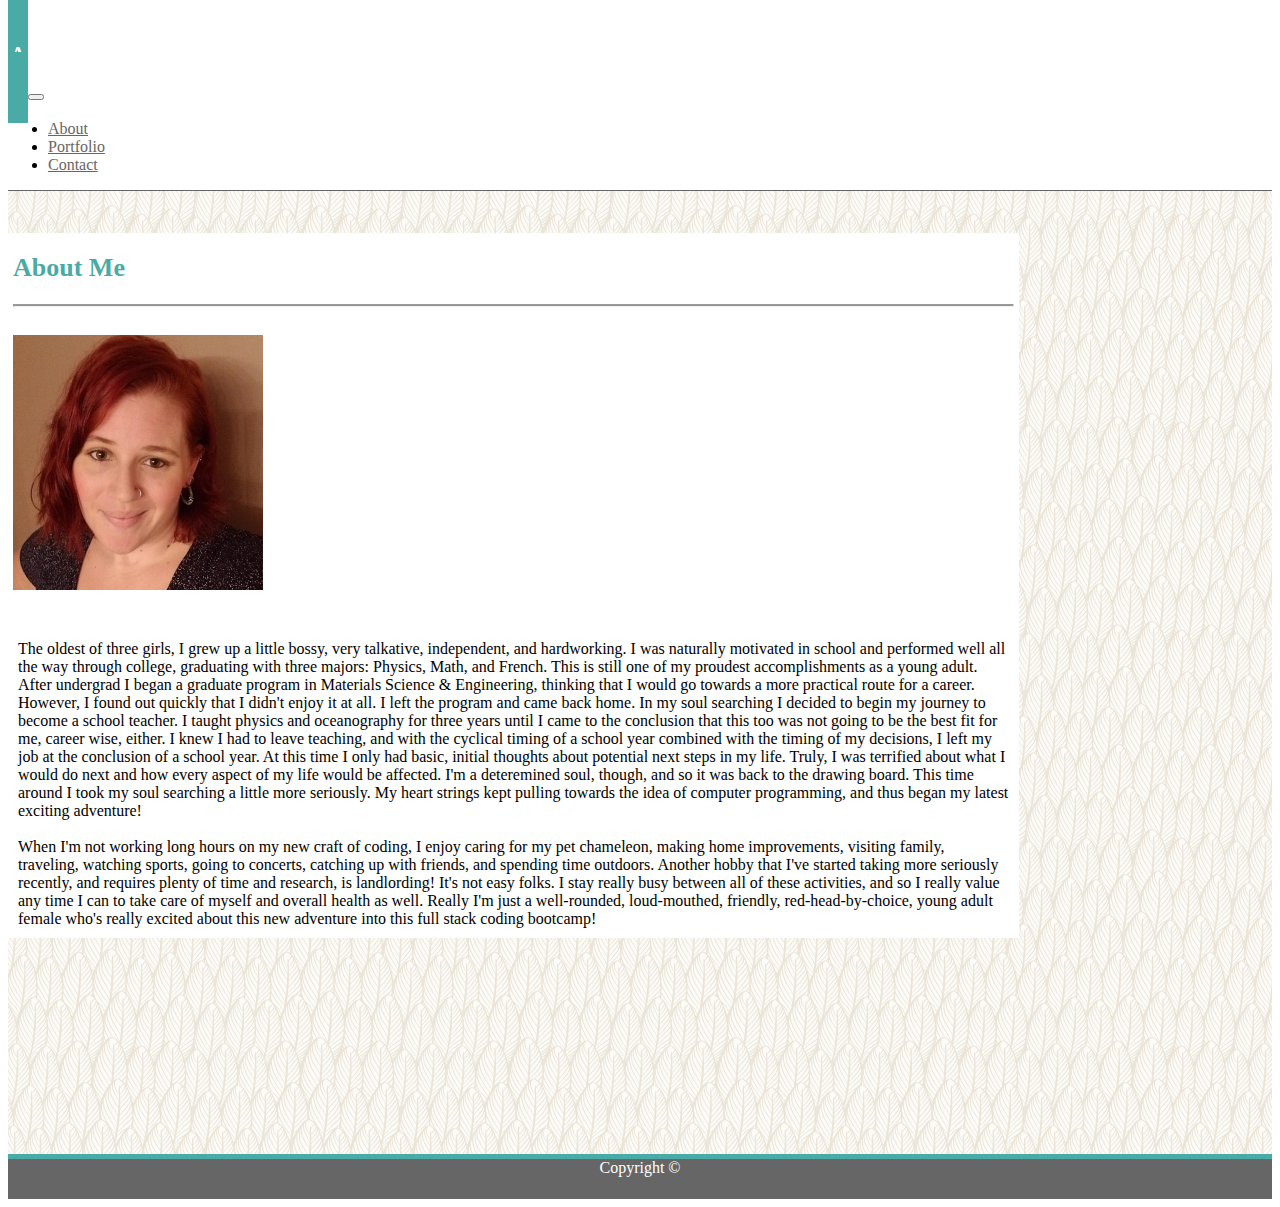
<file: index.html>
<!DOCTYPE html>
<html>
<head>
    <meta charset="utf-8" />

    <title>About Me</title>
    <meta name="viewport" content="width=device-width, initial-scale=1">
    
    <link rel="stylesheet" href="https://stackpath.bootstrapcdn.com/bootstrap/4.1.3/css/bootstrap.min.css" integrity="sha384-MCw98/SFnGE8fJT3GXwEOngsV7Zt27NXFoaoApmYm81iuXoPkFOJwJ8ERdknLPMO" crossorigin="anonymous">
    <link rel="stylesheet" type="text/css" media="screen" href="style.css" />
</head>
<body id="bootstrap-overrides">
    <!-- Navbar Begins -->
    <nav class="navbar navbar-expand-sm navbar-light navBorderBottom">
        <div id="allieNav" class="container">
            <!-- Custom Class myBrand-->
            <a class="navbar-brand allie" href="index.html">
                <h1>Allie Firebaugh</h1>
            </a>
            <button class="navbar-toggler mt-3" data-toggle="collapse" data-target="#navbarNav">
                <span class="navbar-toggler-icon"></span>
            </button>
            <div class="collapse navbar-collapse" id="navbarNav">
                <ul class="navbar-nav ml-auto">
                    <li class="nav-item">
                        <a class="nav-link active" href="index.html">About</a>
                    </li>
                    <li class="nav-item">
                        <a class="nav-link" href="portfolio.html">Portfolio</a>
                    </li>
                    <li class="nav-item">
                        <a class="nav-link" href="contact.html">Contact</a>
                    </li>
                </ul>
            </div>
        </div>
    </nav>
    <!-- Navbar Ends -->

      <!-- Main Content -->
        <div class="container" id="main-content">
            <div class="row">
                <div class="col-md-1" id="MC-left-margin"></div>
                <div class="col-md-8" id="white-box">
                    <h2>About Me</h2>
                    <hr>
                    <img id="alliePic" class="img-responsive img-fluid float-left" src="images/starting_bootcamp.jpg" alt="Pic of Me" width="250px" height="255px">
                    <p class="text-justify" id="pull-right">
                    The oldest of three girls, I grew up a little bossy, very talkative, independent, and hardworking. I was naturally motivated in school and performed well all the way through college, graduating with three majors: Physics, Math, and French. This is still one of my proudest accomplishments as a young adult. After undergrad I began a graduate program in Materials Science & Engineering, thinking that I would go towards a more practical route for a career. However, I found out quickly that I didn't enjoy it at all. I left the program and came back home. In my soul searching I decided to begin my journey to become a school teacher. I taught physics and oceanography for three years until I came to the conclusion that this too was not going to be the best fit for me, career wise, either. I knew I had to leave teaching, and with the cyclical timing of a school year combined with the timing of my decisions, I left my job at the conclusion of a school year. At this time I only had basic, initial thoughts about potential next steps in my life. Truly, I was terrified about what I would do next and how every aspect of my life would be affected. I'm a deteremined soul, though, and so it was back to the drawing board. This time around I took my soul searching a little more seriously. My heart strings kept pulling towards the idea of computer programming, and thus began my latest exciting adventure!
                    <br><br>
                    When I'm not working long hours on my new craft of coding, I enjoy caring for my pet chameleon, making home improvements, visiting family, traveling, watching sports, going to concerts, catching up with friends, and spending time outdoors. Another hobby that I've started taking more seriously recently, and requires plenty of time and research, is landlording! It's not easy folks. I stay really busy between all of these activities, and so I really value any time I can to take care of myself and overall health as well. Really I'm just a well-rounded, loud-mouthed, friendly, red-head-by-choice, young adult female who's really excited about this new adventure into this full stack coding bootcamp!
                    </p>
                </div>
                <div class="col-md-3"></div>
            </div>
        
            <!-- Empty Space at bottom that contains just background image 
            Right now it's not working though.... -->
            <div class="container">
                <div class="row" id="bottom-space"></div>
                    <div class="col-md-12"></div>
            </div>
        </div>
        <!-- End Main Content -->
        
        <!-- Begin Footer -->
        <footer class="footer">
            <div id="footer-container" class="container">
                <div class="row">
                    <div class="col-md-12 teal-foot"></div>
                </div>
                <div class="row">
                    <div class="col-md-12 grey-foot">Copyright &copy;</div>
                </div>
            </div>
        </footer>
      
</body>
</html>
</file>
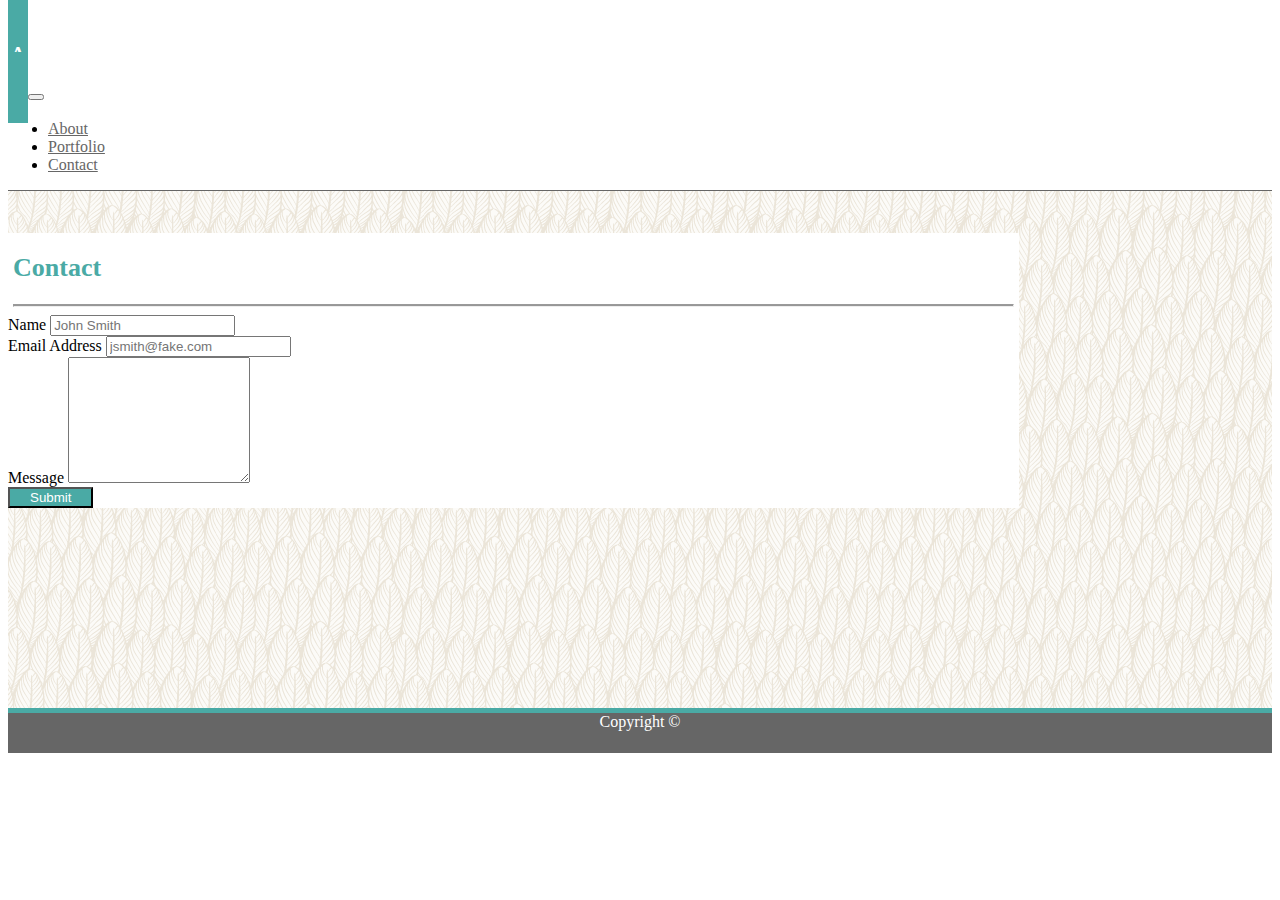
<file: contact.html>
<!DOCTYPE html>
<html>
<head>
    <meta charset="utf-8" />

    <title>Contact</title>
    <meta name="viewport" content="width=device-width, initial-scale=1">
    
    <link rel="stylesheet" href="https://stackpath.bootstrapcdn.com/bootstrap/4.1.3/css/bootstrap.min.css" integrity="sha384-MCw98/SFnGE8fJT3GXwEOngsV7Zt27NXFoaoApmYm81iuXoPkFOJwJ8ERdknLPMO" crossorigin="anonymous">
    <link rel="stylesheet" type="text/css" media="screen" href="style.css" />
</head>
<body id="bootstrap-overrides">
    <!-- Navbar Begins -->
    <nav class="navbar navbar-expand-sm navbar-light navBorderBottom">
        <div id="allieNav" class="container">
            <!-- Custom Class myBrand-->
            <a class="navbar-brand allie" href="index.html">
                <h1>Allie Firebaugh</h1>
            </a>
            <button class="navbar-toggler mt-3" data-toggle="collapse" data-target="#navbarNav">
                <span class="navbar-toggler-icon"></span>
            </button>
            <div class="collapse navbar-collapse" id="navbarNav">
                <ul class="navbar-nav ml-auto">
                    <li class="nav-item">
                        <a class="nav-link" href="index.html">About</a>
                    </li>
                    <li class="nav-item">
                        <a class="nav-link" href="portfolio.html">Portfolio</a>
                    </li>
                    <li class="nav-item">
                        <a class="nav-link active" href="contact.html">Contact</a>
                    </li>
                </ul>
            </div>
        </div>
    </nav>
    <!-- Navbar Ends -->

      <!-- Main Content -->
        <div class="container" id="main-content">
            <div class="row">
                <div class="col-md-1" id="MC-left-margin"></div>
                <div class="col-md-8" id="white-box">
                    <h2>Contact</h2>
                    <hr>
                    <!-- Begin Form -->
                    <form>
                        <div class="form-group">
                            <label for="name">Name</label>
                            <input class="form-control" type="text" placeholder="John Smith">
                        </div>
                        <div class="form-group">
                            <label for="email">Email Address</label>
                            <input type="email" class="form-control" placeholder="jsmith@fake.com">
                        </div>
                        <div class="form-group">
                            <label for="message">Message</label>
                            <textarea class="form-control" id="message" rows="8"></textarea>
                        </div>
                        <button type="submit" class="btn">Submit</button>
                    </form>
                    <!-- End Form -->
                </div>
                <div class="col-md-3"></div>
            </div>

            <!-- Empty Space at bottom that contains just background image -->
            <div class="container">
                <div class="row" id="bottom-space"></div>
                    <div class="col-md-12"></div>
            </div>
        </div>
        <!-- End Main Content -->
    

      <footer class="footer">
        <div id="footer-container" class="container">
            <div class="row">
                <div class="col-md-12 teal-foot"></div>
            </div>
            <div class="row">
                <div class="col-md-12 grey-foot">Copyright &copy;</div>
            </div>
        </div>
      </footer>
      
</body>
</html>
</file>
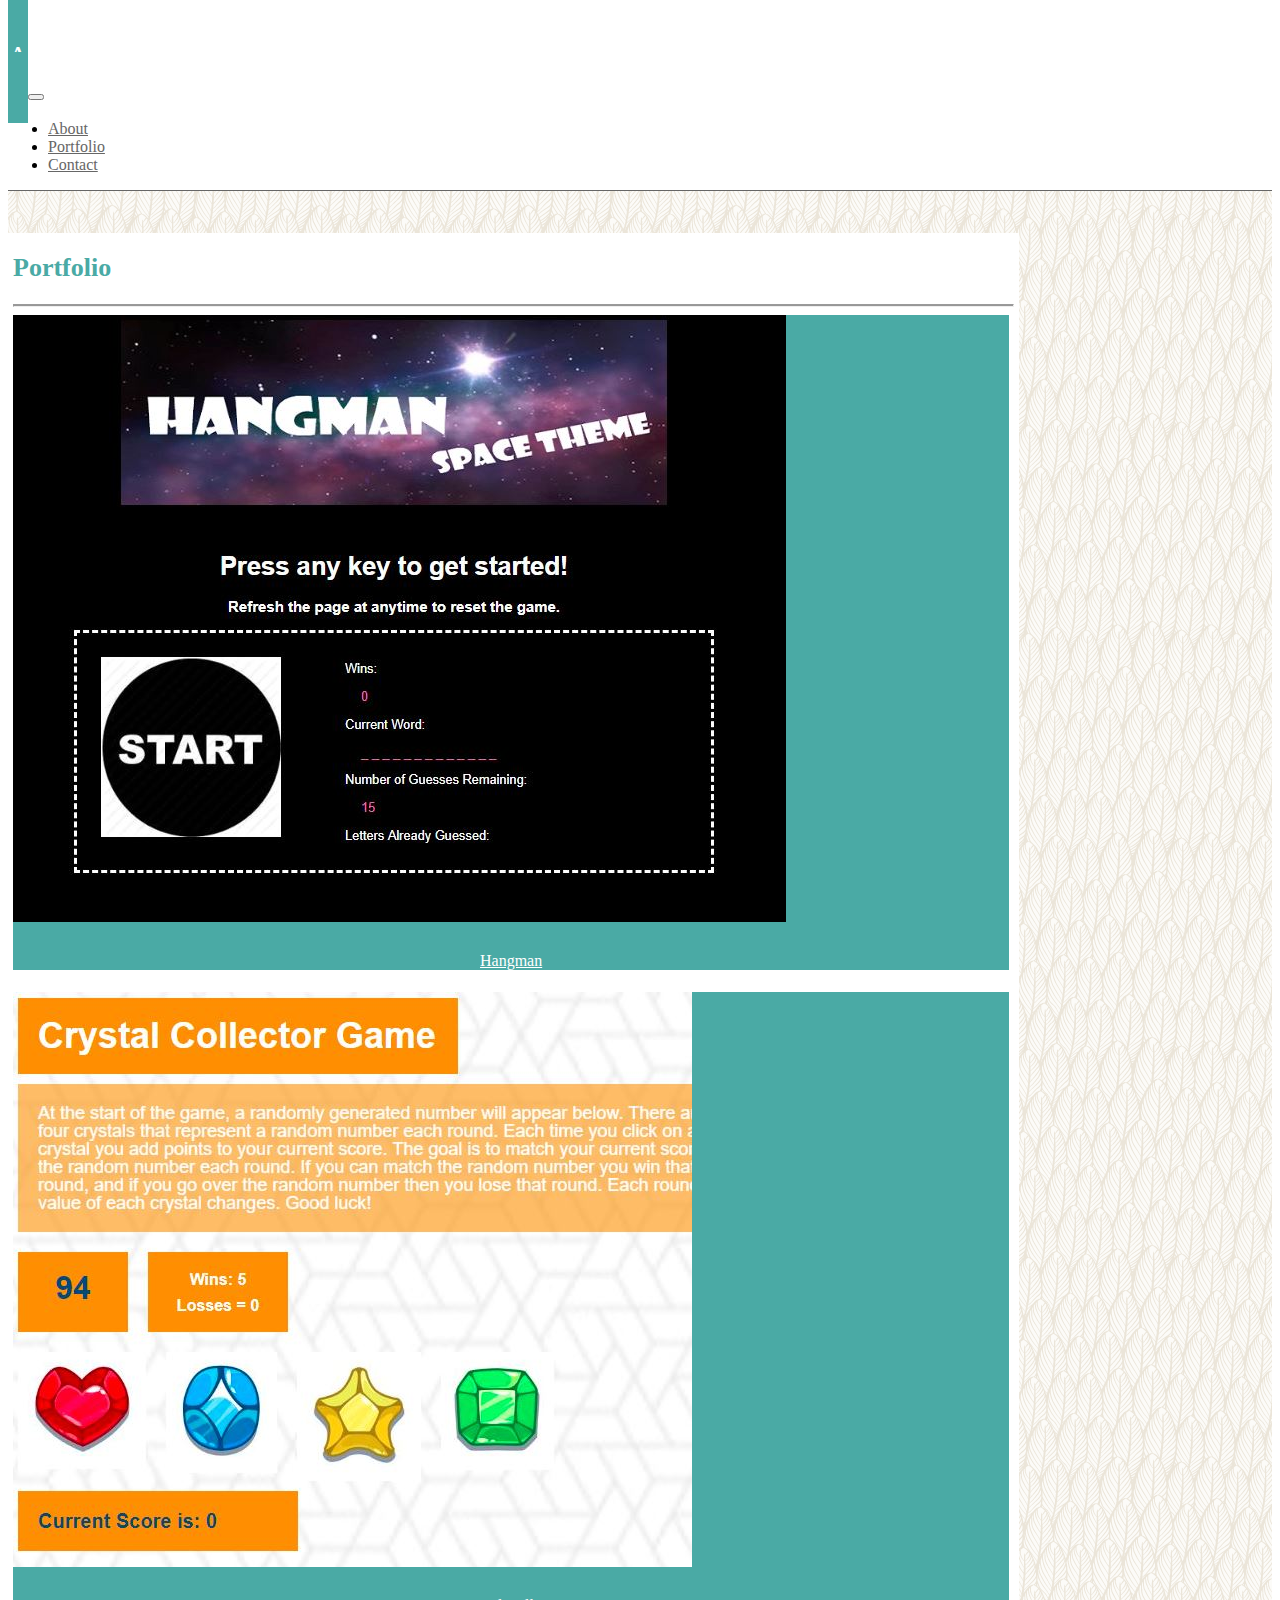
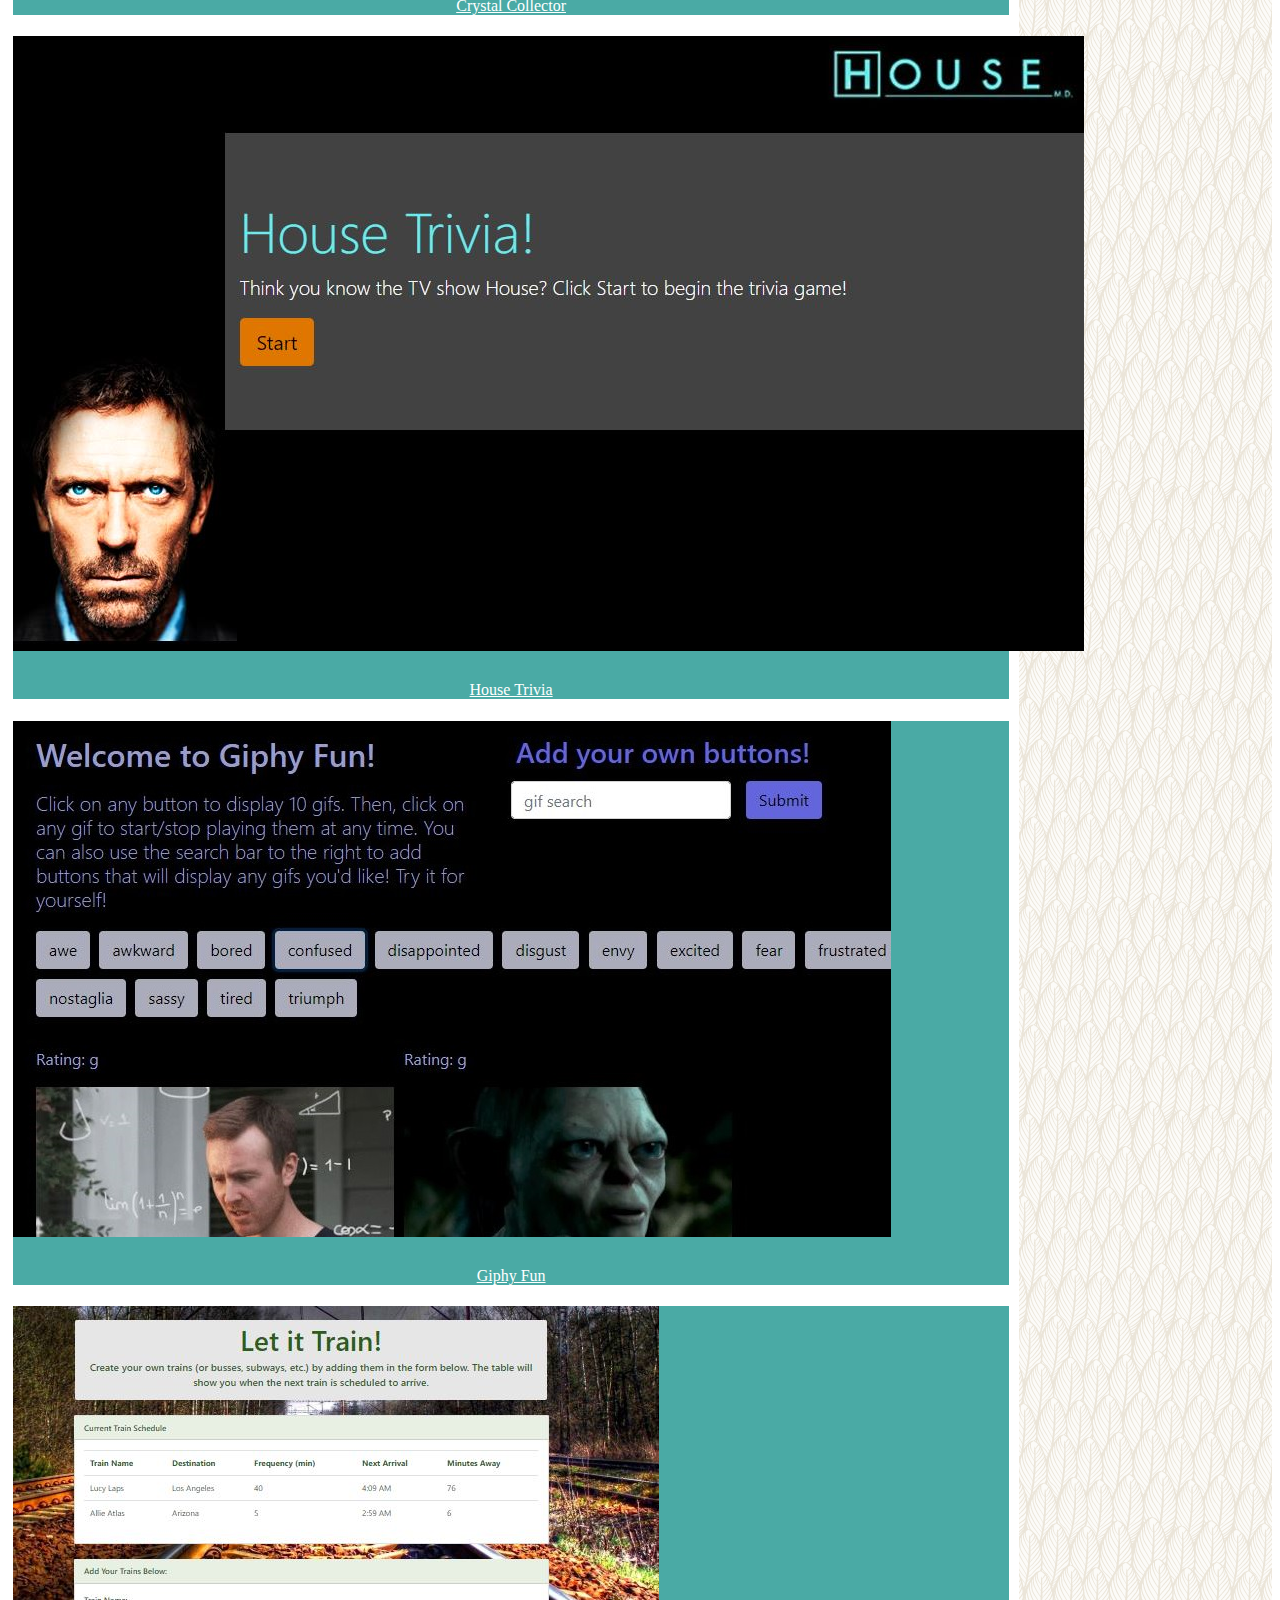
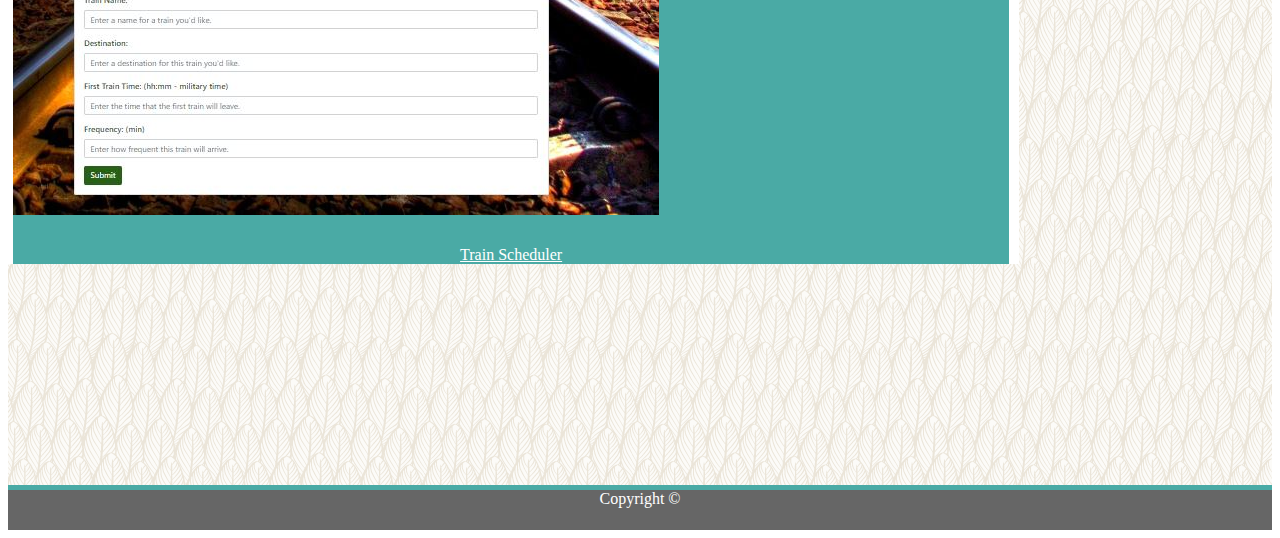
<file: portfolio.html>
<!DOCTYPE html>
<html>
<head>
    <meta charset="utf-8" />

    <title>Portfolio</title>
    <meta name="viewport" content="width=device-width, initial-scale=1">
    
    <link rel="stylesheet" href="https://stackpath.bootstrapcdn.com/bootstrap/4.1.3/css/bootstrap.min.css" integrity="sha384-MCw98/SFnGE8fJT3GXwEOngsV7Zt27NXFoaoApmYm81iuXoPkFOJwJ8ERdknLPMO" crossorigin="anonymous">
    <link rel="stylesheet" type="text/css" media="screen" href="style.css" />
</head>
<body id="bootstrap-overrides">
    <!-- Navbar Begins -->
    <nav class="navbar navbar-expand-sm navbar-light navBorderBottom">
        <div id="allieNav" class="container">
            <!-- Custom Class myBrand-->
            <a class="navbar-brand allie" href="index.html">
                <h1>Allie Firebaugh</h1>
            </a>
            <button class="navbar-toggler mt-3" data-toggle="collapse" data-target="#navbarNav">
                <span class="navbar-toggler-icon"></span>
            </button>
            <div class="collapse navbar-collapse" id="navbarNav">
                <ul class="navbar-nav ml-auto">
                    <li class="nav-item">
                        <a class="nav-link" href="index.html">About</a>
                    </li>
                    <li class="nav-item">
                        <a class="nav-link active" href="portfolio.html">Portfolio</a>
                    </li>
                    <li class="nav-item">
                        <a class="nav-link" href="contact.html">Contact</a>
                    </li>
                </ul>
            </div>
        </div>
    </nav>
      <!-- Navbar Ends -->

      <!-- Main Content -->
        <div class="container" id="main-content" id="portfolio">
            <div class="row">
                <div class="col-md-1" id="MC-left-margin"></div>
                <div class="col-md-8" id="white-box">
                    <h2>Portfolio</h2>
                    <hr>

                    <!-- Cards are definitely the way to go for images! After much trial and error... -->
                    <!-- Row 1 of images -->
                    <div class="container">
                        <div class="row">
                            
                            <div class="card-columns">
                                
                                <div class="card border-0 mb-3">
                                    <img class="card-img-top" src="images/hangman.jpeg" alt="Hangman">
                                    <h4 class="card-title"><a class="cardLinks" href="https://amfirebaugh.github.io/Word_Guess_Game/">Hangman</a></h4>
                                </div>
                                
                                <div class="card border-0 mb-3">
                                    <img class="card-img-top" src="images/crystal_collector_game.jpeg" alt="Crystal Collector">
                                    <h4 class="card-title"><a class="cardLinks" href="https://amfirebaugh.github.io/unit-4-game/">Crystal Collector</a></h4>
                                </div>
                            </div>
                        </div>
                    </div>

                    <!-- Row 2 of images -->
                    <div class="container">
                        <div class="row">

                            <div class="card-columns">
                                <div class="card border-0 mb-3">
                                    <img class="card-img-top" src="images/trivia_game.JPG" alt="House Trivia">
                                    <h4 class="card-title"><a class="cardLinks" href="https://amfirebaugh.github.io/TriviaGame/">House Trivia</a></h4>
                                </div>
                            
                            
                                <div class="card border-0 mb-3">
                                    <img class="card-img-top" src="images/giphy_hw.JPG" alt="Giphy Fun">
                                    <h4 class="card-title"><a class="cardLinks" href="https://amfirebaugh.github.io/giphy-hw/">Giphy Fun</a></h4>
                                </div>
                            </div>
                        </div>
                    </div>
                    
    

                    <!-- Row 3 of images -->
                    <div class="container">
                        <div class="row">

                            <div class="card-columns">
                                <div class="card border-0 mb-3">
                                    <img class="card-img-top" src="images/train_scheduler.JPG" alt="Train Scheduler">
                                    <h4 class="card-title"><a class="cardLinks" href="https://amfirebaugh.github.io/Train-Scheduler/">Train Scheduler</a></h4>
                                </div>
                            </div>
                        </div>
                    </div>
                
                </div>
                <div class="col-md-3"></div>        
            </div>
    
            <!-- Empty Space at bottom that contains just background image -->
            <div class="container">
                <div class="row" id="bottom-space"></div>
                    <div class="col-md-12"></div>
            </div>
        </div>
        <!-- End Main Content -->

      <footer class="footer">
        <div id="footer-container" class="container">
            <div class="row">
                <div class="col-md-12 teal-foot"></div>
            </div>
            <div class="row">
                <div class="col-md-12 grey-foot">Copyright &copy;</div>
            </div>
        </div>
      </footer>
      
</body>
</html>
</file>
<file: style.css>
#bootstrap-overrides #footer-container .navBorderBottom {
    max-width: 100%;
}

/* Added the footer-container id and fixed my issue of footer going to max width, trying .container did not work */

#bootstrap-overrides .navbar {
    padding: 0;
}

#bootstrap-overrides .nav-link {
    color: #666666;
}

#bootstrap-overrides .nav-link-active {
    color: #4aaaa5;
}

#allieNav {
    width: 100%;
    margin: auto;
    background: white;
    /* padding-bottom: 0; */
    padding: 0;
}

.allie {
    background: #4aaaa5;
    padding: 20px;
}

/* Still can't get my nav bar items aligned with the rest of my page properly...having trouble! */

.allie h1 {
    color: white;
    font-weight: 500;
    font-family: Georgia, 'Times New Roman', Times, serif;
    font-size: 28px;
    margin: auto;
}

#bootstrap-overrides .navbar-brand {
    background-color: #4aaaa5;
    color: white;
    font-size: 28px;
}

.navBorderBottom {
    border-bottom-style: solid;
    border-bottom-width: 0.5px;
    border-bottom-color: #666666;
}

#bootstrap-overrides h2 {
    color: #4aaaa5;
    font-family: Georgia, Times, 'Times New Roman', serif;
    font-size: 26px;
    font-weight: 600;
    padding-top: 20px;
    padding-left: 5px;
}

#bootstrap-overrides h4 {
    color: white;
    text-align: center;
    font-weight: 400;
    padding-top: 5px;
}

#bootstrap-overrides .card {
    background-color: #4aaaa5;
}

/* #bootstrap-overrides #card {
    height: 100%;
} */

/* trying to fix the heights of all the images...will get back to later... */

#alliePic {
    padding-right: 20px;
    padding-top: 20px;
    padding-bottom: 20px;
    padding-left: 5px;
}

#bootstrap-overrides #main-content {
    background-image: url('images/upfeathers.png');
    margin: 0;
    max-width: 100%;
    padding-top: 20px;
}

#bootstrap-overrides hr {
    height: 1px;
    background: #979797;
    margin-left: 5px;
    margin-right: 5px;
}

#MC-left-margin {
    display: block;
}

#bootstrap-overrides #white-box {
    background-color: white;
    max-width: 80%;
    margin: 0;
}

#bootstrap-overrides p {
    padding: 10px;
}

#bootstrap-overrides .cardLinks {
    color: white;
}

#bootstrap-overrides .card-columns {
    margin-left: 5px;
    margin-right: 10px;
}

#bootstrap-overrides #form {
    max-width: 100%
}

#bootstrap-overrides .btn {
    background-color: #4aaaa5;
    color: white;
    padding-right: 20px;
    padding-left: 20px;
}

#bootstrap-overrides #bottom-space {
    padding-top: 200px;
}

#bootstrap-overrides #footer-container {
    max-width: 100%;
}

.teal-foot {
    background-color: #4aaaa5;
    height: 5px;
}

.grey-foot {
    background-color: #666666;
    height: 40px;
    color: white;
    text-align: center;
}
</file>
